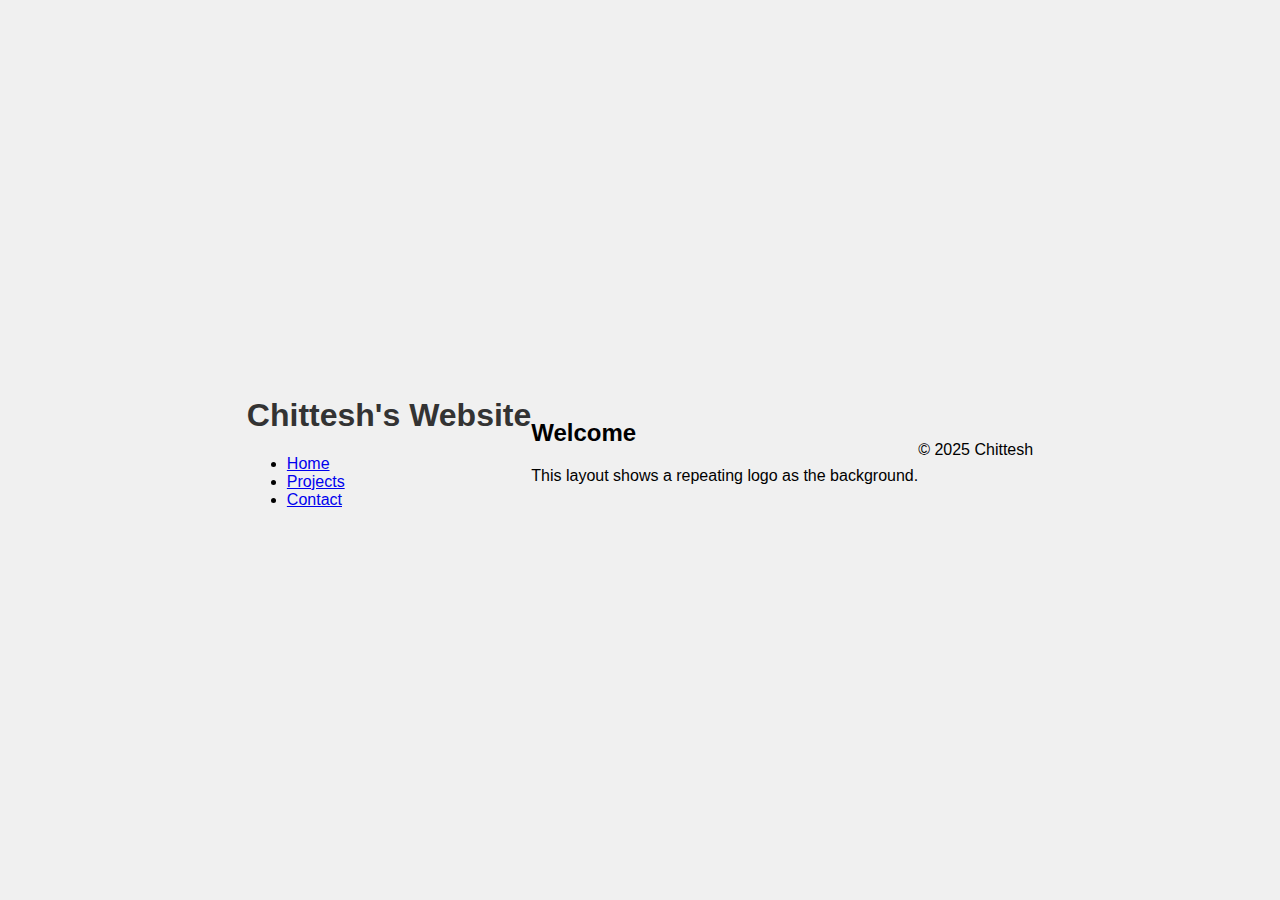
<file: repeat-logo.html>
<!DOCTYPE html>
<html lang="en">
<head>
  <meta charset="UTF-8" />
  <meta name="viewport" content="width=device-width, initial-scale=1.0" />
  <title>Chittesh's Logo Repeat Layout</title>
  <link rel="stylesheet" href="styles.css" />
</head>
<body>

  <header>
    <h1>Chittesh's Website</h1>
    <nav>
      <ul class="nav">
        <li><a href="#">Home</a></li>
        <li><a href="#">Projects</a></li>
        <li><a href="#">Contact</a></li>
      </ul>
    </nav>
  </header>

  <main>
    <h2>Welcome</h2>
    <p>This layout shows a repeating logo as the background.</p>
  </main>

  <footer>
    <p>&copy; 2025 Chittesh</p>
  </footer>

</body>
</html>
</file>
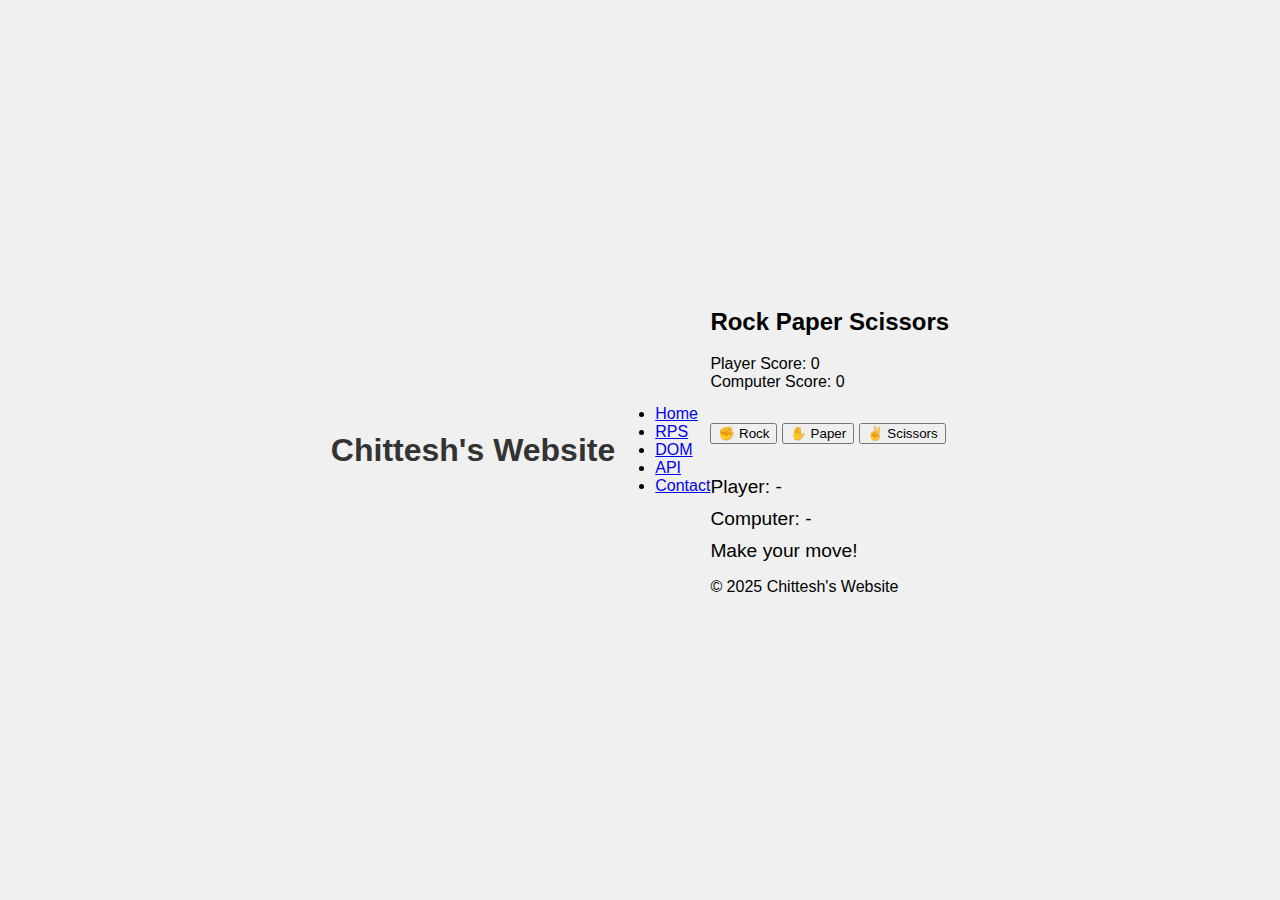
<file: rps.html>
<!DOCTYPE html>
<link href="https://fonts.googleapis.com/css2?family=Press+Start+2P&display=swap" rel="stylesheet">

<!DOCTYPE html>
<html lang="en">
<head>
  <meta charset="UTF-8" />
  <meta name="viewport" content="width=device-width, initial-scale=1.0" />
  <title>Chittesh's Website</title>
  <link rel="stylesheet" href="styles.css" />
  <link href="https://fonts.googleapis.com/css2?family=Press+Start+2P&display=swap" rel="stylesheet" />
</head>
<body>
  <header>
    <h1>Chittesh's Website</h1>
  </header>
  <nav class="navbar"> <ul class="nav-links">
      <li><a href="index.html">Home</a></li>
      <li><a href="rps.html">RPS</a></li>
      <li><a href="dom.html">DOM</a></li>
      <li><a href="api.html">API</a></li>
      <li><a href="contact.html">Contact</a></li>
    </ul>
  </nav>
  <main>


  <main class="game-container">
    <h2>Rock Paper Scissors</h2>

    <div class="scoreboard">
      <div>Player Score: <span id="playerScoreDisplay">0</span></div>
      <div>Computer Score: <span id="computerScoreDisplay">0</span></div>
    </div>

    <div class="choices">
      <button class="choiceBtn" data-choice="rock">✊ Rock</button>
      <button class="choiceBtn" data-choice="paper">✋ Paper</button>
      <button class="choiceBtn" data-choice="scissors">✌ Scissors</button>
    </div>

    <div class="results">
      <p>Player: <span id="playerChoiceDisplay">-</span></p>
      <p>Computer: <span id="computerChoiceDisplay">-</span></p>
      <p id="resultDisplay">Make your move!</p>
    </div>
  </main>
  
  <footer>
    <p>&copy; 2025 Chittesh's Website</p>
  </footer>

  <script src="script.js"></script>
</file>
<file: styles.css>
body {
    font-family: Arial, sans-serif;
    background-color: #f0f0f0;
    display: flex;
    justify-content: center;
    align-items: center;
    height: 100vh;
    margin: 0;
  }
  
  .container {
    text-align: center;
    background: white;
    padding: 2rem;
    border-radius: 10px;
    box-shadow: 0 4px 8px rgba(0, 0, 0, 0.1);
  }
  
  h1 {
    color: #333;
  }
  
  .choices {
    margin: 2rem 0;
  }
  
  .choice-btn {
    font-size: 2rem;
    background: none;
    border: none;
    cursor: pointer;
    margin: 0 10px;
    transition: transform 0.2s;
  }
  
  .choice-btn:hover {
    transform: scale(1.2);
  }
  
  .results p {
    margin: 10px 0;
    font-size: 1.2rem;
  }
  
  #result {
    font-weight: bold;
    font-size: 1.5rem;
  }
  
  #score {
    margin-top: 20px;
    font-size: 1.3rem;
  
  }
</file>
